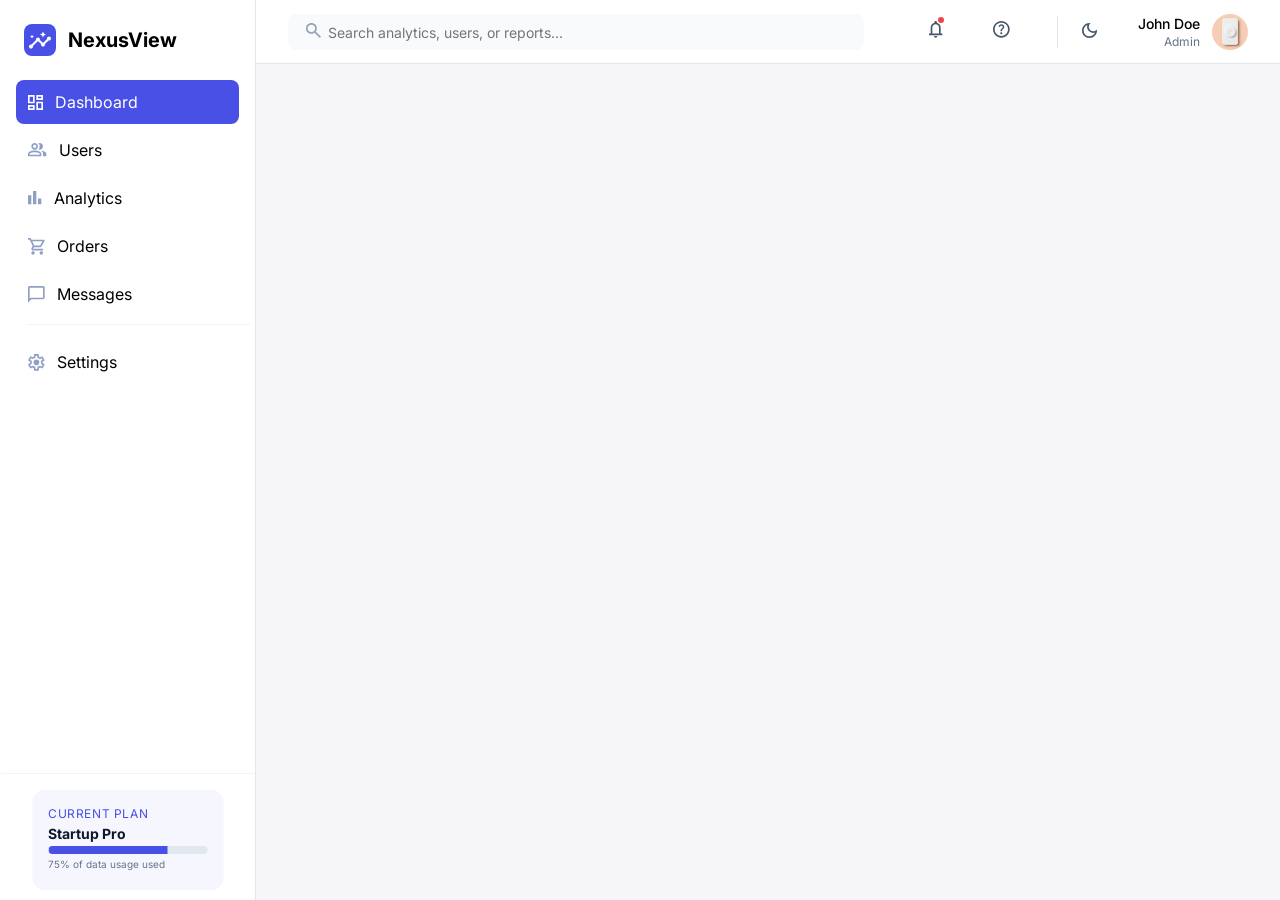
<file: index.html>
<!DOCTYPE html>
<html lang="en">
<head>
    <meta charset="UTF-8">
    <meta name="viewport" content="width=device-width, initial-scale=1.0">
    <title>Dashboard</title>
</head>
<body>
<script>
  window.location.href = "pages/dashboard.html";
</script>
</body>
</html>
</file>
<file: styles/main.css>
.dashboard{
    display: flex;
}
.main{
    width: calc(100% - 256px);
}
.content{
    background-color: #F6F6F8;
    height: calc(100vh - 64px);
}
</file>
<file: styles/layout/sidebar.css>
@import url('https://fonts.googleapis.com/css2?family=Inter:ital,opsz,wght@0,14..32,100..900;1,14..32,100..900&display=swap');
body {
  font-family: "Inter", sans-serif;
}
.sidebar{
    width: 256px;
    height: 100vh;
    background-color: #FFFFFF;
    border-right: 1px solid #E2E8F0;
    font-family: "inter";
    position: relative;
}
.sidebar .logo{
    padding: 24px;
    display: flex;
    align-items: center;
    gap: 12px;  
}
.sidebar .logo h1{
    font-size: 20px;
    margin: 0;
    font-weight: bold;
}
.links{
    padding: 0 16px;
}
.links li{
    max-width: 223px;
    height: 44px;
    padding-left: 12px;
    display: flex;
    align-items: center;
    margin-bottom: 4px;
    cursor: pointer ;
}
.links li a{
    display: flex;
    align-items: center;
    gap: 12px;
}
.links li.active{
    background-color: #4850E5;
    color: #FFFFFF;
    border-radius: 8px;
}
.links li:nth-last-child(1){
    margin-top: 24px;
    position: relative;
    max-width: 224px;
}
.links li:nth-last-child(1)::before{
    content: "";
    position: absolute;
    width: 100%;
    height: 1px;
    background-color: #F1F5F9;
    top: -16px;
}
.plan-type{
    position: absolute;
    bottom: 10px;
    left: 50%;
    transform: translateX(-50%);
    border-top: 1px solid #F1F5F9;
    width: 100%;
    max-width: 256px;
    padding-top: 16px;
}
.plan-info{
    padding: 16px;
    background-color: #F6F6FE;
    border-radius: 12px;
    width: calc(100% - 64px);
    max-width: 224px;
    margin: 0 auto;
}
.plan-name{
    font-size: 12px;
    color: #4850E5;
    letter-spacing: 0.6px;
    text-transform: uppercase;
    margin-bottom: 4px;
}
.plan-type-name{
    font-size: 14px;
    font-weight: bold;
    margin-bottom: 4px;
    color: #0F172A;
}
.progress-bar{
    width: 100%;
    height: 8px;
    background-color: #E2E8F0;
    border-radius: 4px;
    overflow: hidden;
    position: relative;
    margin-bottom: 4px;
}
.progress{
    position: absolute;
    z-index: 1;
    height: 8px;
    width: 75%;
    background-color: #4850E5;
}
.progress-text{
    font-size: 10px;
    color: #64748B;
    margin-bottom: 4px;
}
.active img{
      filter: brightness(0) invert(1);
}
.links li:not(.active) img{
        filter: brightness(0) saturate(100%) invert(69%) sepia(9%) saturate(1013%) hue-rotate(182deg) brightness(91%) contrast(89%);
}
/* Responsive Design */
</file>
<file: styles/layout/navbar.css>
.navbar{
    width: 100%;
    height: 64px;
    background-color: #FFFFFF;
    padding: 13.5px 32px;
    border-bottom: 1px solid #E2E8F0;
    display: flex;
    align-items: center;
    justify-content: space-between;
    gap: 47px;
}
form{
    position: relative;
    width: 100%;
    max-width: 576px;
    height: 36px;
}
form input{
    width: 100%;
    height: 100%;
    padding: 0 40px;
    border-radius: 8px;
    background-color: #F8FAFC;
    border: none;
}
form input:focus{
    outline: none;
}
form input::placeholder{
    font-size: 14px;
}
form button[type="submit"]{
    position: absolute;
    background-color: transparent;
    border: none;
    top: 50%;
    left: 12px;
    transform: translateY(-50%);
    width: 15px;
    height: 20px;
}
.navbar-user-area{
    display: flex;
    align-items: center;
    gap: 16px;
    align-self: flex-end;
}
.action-icons{
    width: 193px;
    max-width: 193px;
    display: flex;
    align-items: center;
    justify-content: space-between;
    gap: 16px;
}
.notification{
    position: relative;
}
.notification::before{
    content: "";
    position: absolute;
    top: -4px;
    right: 25px;
    width: 6px;
    height: 6px;
    background-color: #EF4444;
    border-radius: 50%;
}
.action-icons div:not(.vertical-divider){
    width: 40px;
    cursor: pointer;
}
.vertical-divider{
    width: 1px;
    height: 32px;
    background-color: #E2E8F0;
}
.layout-mode{
    width: 48px;
}
.account-dropdown-trigger{
    display: flex;
    align-items: center;
    gap: 12px;
}
.user-avatar{
    width: 36px;
    height: 36px;
    border-radius: 50%;
    overflow: hidden;
    cursor: pointer;
}
.user-info{
    display: flex;
    flex-direction: column;
    gap: 2px;
    text-align: right;
}
.user-info>:first-child{
    font-size: 14px;
    font-weight: 500;
}
.user-info>:last-child{
    font-size: 12px;
    color: #64748B;
}
</file>
